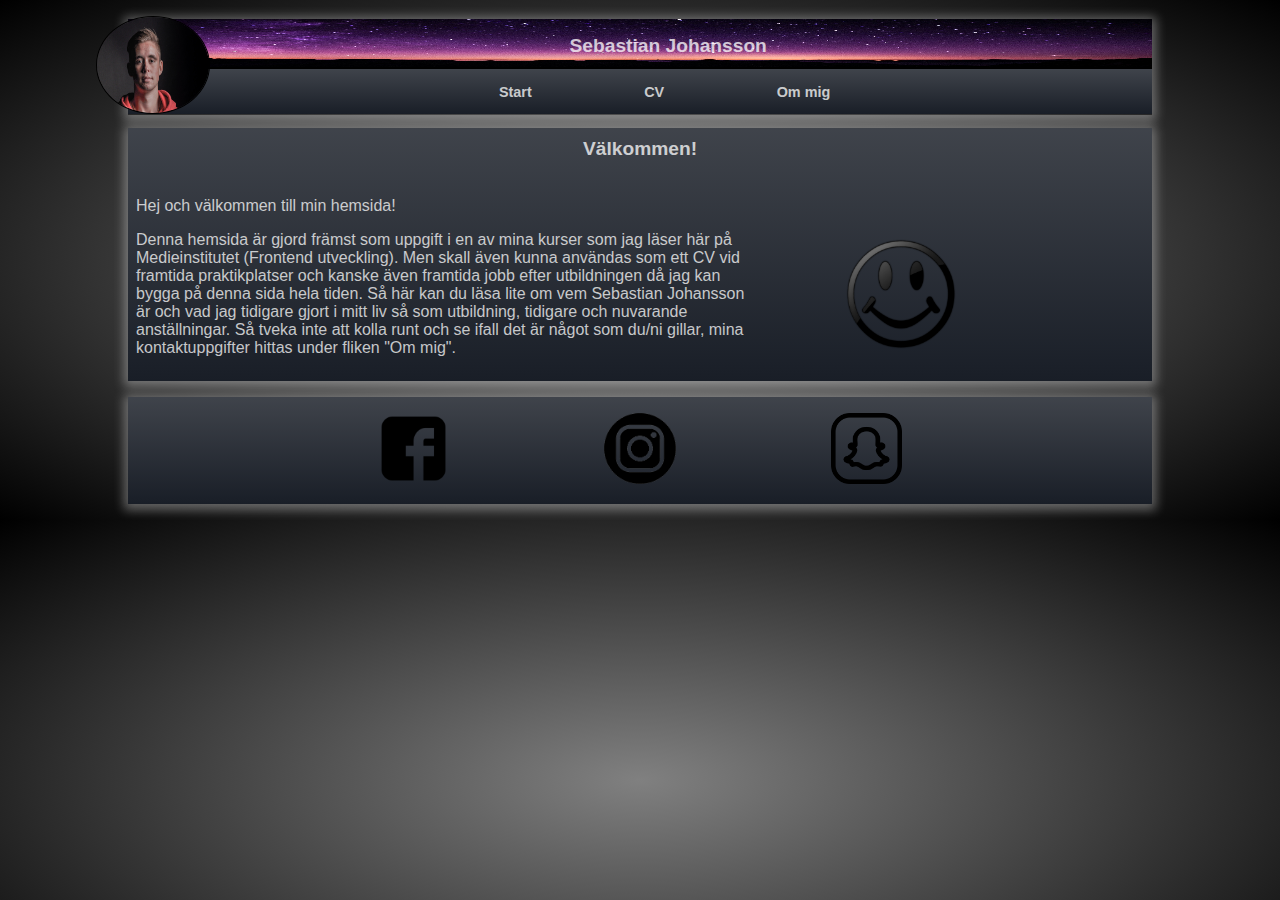
<file: Index.html>
<!DOCTYPE html>
<html lang="en">

<head>
    <meta charset="UTF-8">
    <meta name="viewport" content="width=device-width, initial-scale=1.0">
    <meta http-equiv="X-UA-Compatible" content="ie=edge">
    <link rel="stylesheet" type="text/css" href="style.css"/>
    <title>Sebastian Johansson</title>
</head>

<body>
    <header class="navigation">
        <div id="contentHeader">
            <a href="#"><img class="bild" src="bild.jpg"></a>
        </div>
        <div class="namn">
            <h1>Sebastian Johansson</h1>
        </div>
        <div class="navMeny">
            <ul>
                <li><a href="index.html"><b>Start</b></a></li>
                <li><a href="CV.html"><b>CV</b></a></li>
                <li><a href="about.html"><b>Om mig</b></a></li>
            </ul>
        </div>
    </header>
    <section id="sectionContent">
        <h1 class="rubrik">Välkommen!</h1>
        <div class="welcome">
            <p>Hej och välkommen till min hemsida!</p>
            <p>
                Denna hemsida är gjord främst som uppgift i en av mina kurser som jag läser här 
                på Medieinstitutet (Frontend utveckling). Men skall även kunna användas som ett CV 
                vid framtida praktikplatser och kanske även framtida jobb efter utbildningen 
                <img src="/smiley.png"> då jag kan bygga på denna sida hela tiden.
                Så här kan du läsa lite om vem Sebastian Johansson är och vad jag tidigare gjort i mitt liv
                så som utbildning, tidigare och nuvarande anställningar. Så tveka inte att kolla runt 
                och se ifall det är något som du/ni gillar, mina kontaktuppgifter hittas under fliken "Om mig".
            </p>
        </div>
    </section>
    <footer class="footerContent">
        <div id="socialMedia">
            <ul>
                <li>
                    <a href="https://www.facebook.com/sebastian.s.johansson.7?ref=bookmarks" target="_blank"><img src="fblogga.png"></a>
                </li>
                <li>
                    <a href="https://www.instagram.com/sebbeejohansson/?hl=en" target="_blank"><img src="instalogga.png"></a>
                </li>
                <li>
                    <a href="#" target="_blank"><img src="snaplogga.png"></a>
                </li>
            </ul>
        </div>

    </footer>

</body>

</html>
</file>
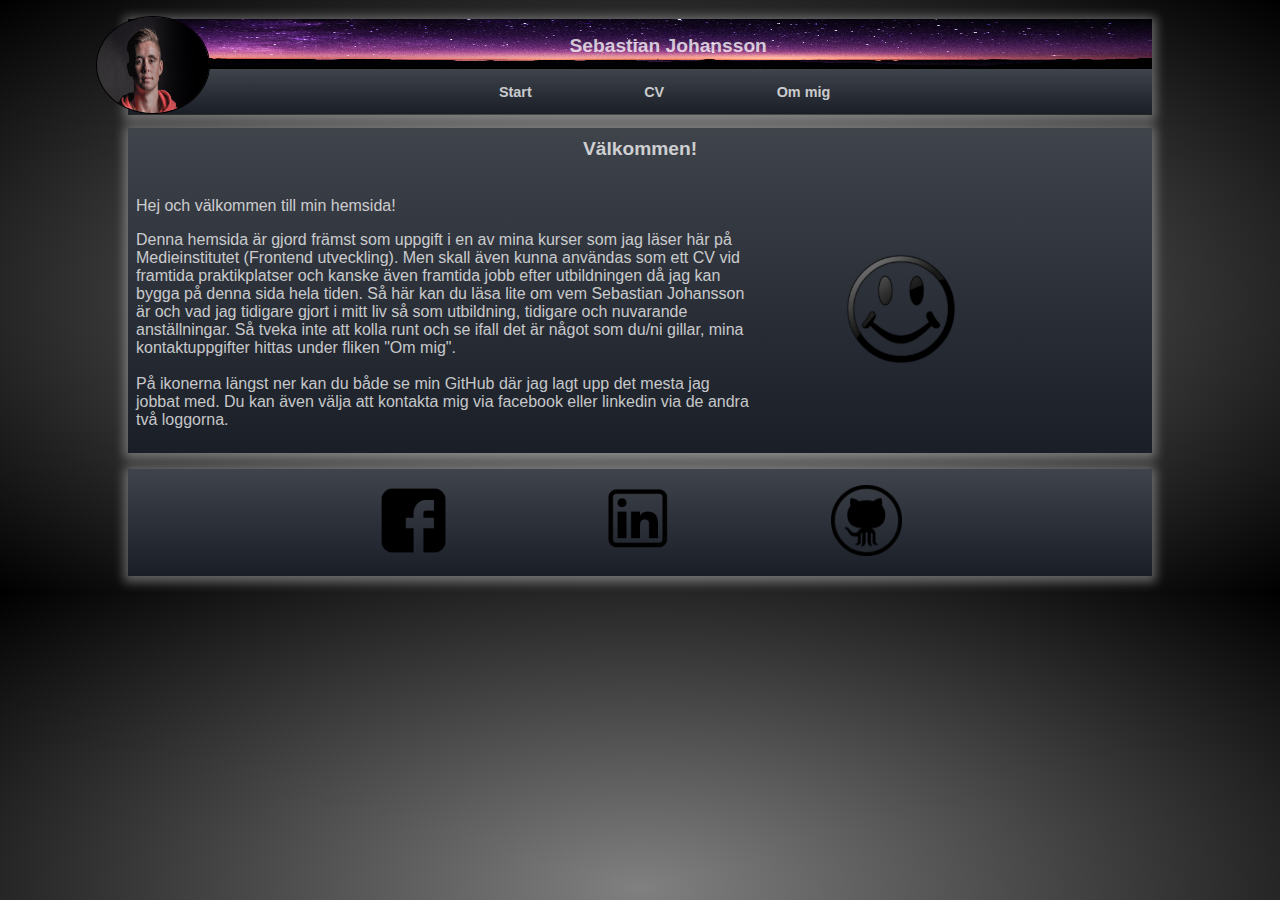
<file: index.html>
<!DOCTYPE html>
<html lang="en">

<head>
    <meta charset="UTF-8">
    <meta name="viewport" content="width=device-width, initial-scale=1.0">
    <meta http-equiv="X-UA-Compatible" content="ie=edge">
    <link rel="stylesheet" type="text/css" href="style.css"/>
    <title>Sebastian Johansson</title>
</head>

<body>
    <header class="navigation">
        <div id="contentHeader">
            <a href="index.html"><img class="bild" src="bild.jpg"></a>
        </div>
        <div class="namn">
            <h1>Sebastian Johansson</h1>
        </div>
        <div class="navMeny">
            <ul>
                <li><a href="index.html"><b>Start</b></a></li>
                <li><a href="CV.html"><b>CV</b></a></li>
                <li><a href="about.html"><b>Om mig</b></a></li>
            </ul>
        </div>
    </header>
    <section id="sectionContent">
        <h1 class="rubrik">Välkommen!</h1>
        <div class="welcome">
            <p>Hej och välkommen till min hemsida!</p>
            <p>
                Denna hemsida är gjord främst som uppgift i en av mina kurser som jag läser här 
                på Medieinstitutet (Frontend utveckling). Men skall även kunna användas som ett CV 
                vid framtida praktikplatser och kanske även framtida jobb efter utbildningen 
                <img src="smiley.png"> då jag kan bygga på denna sida hela tiden.
                Så här kan du läsa lite om vem Sebastian Johansson är och vad jag tidigare gjort i mitt liv
                så som utbildning, tidigare och nuvarande anställningar. Så tveka inte att kolla runt 
                och se ifall det är något som du/ni gillar, mina kontaktuppgifter hittas under fliken "Om mig".
                <br><br>
                På ikonerna längst ner kan du både se min GitHub där jag lagt upp det mesta jag jobbat med.
                Du kan även välja att kontakta mig via facebook eller linkedin via de andra två loggorna. 
            </p>
        </div>
    </section>
    <footer class="footerContent">
        <div id="socialMedia">
            <ul>
                <li>
                    <a href="https://www.facebook.com/sebastian.s.johansson.7?ref=bookmarks" target="_blank"><img src="fblogga.png"></a>
                </li>
                <li>
                    <a href="https://www.linkedin.com/in/sebastian-johansson-3a692617b/" target="_blank"><img src="linkedinlogga.png"></a>
                </li>
                <li>
                    <a href="https://github.com/SebastianJohanssonn?tab=repositories"><img src="githublogga.png" target="_blank"></a>                </li>
            </ul>
        </div>

    </footer>

</body>

</html>
</file>
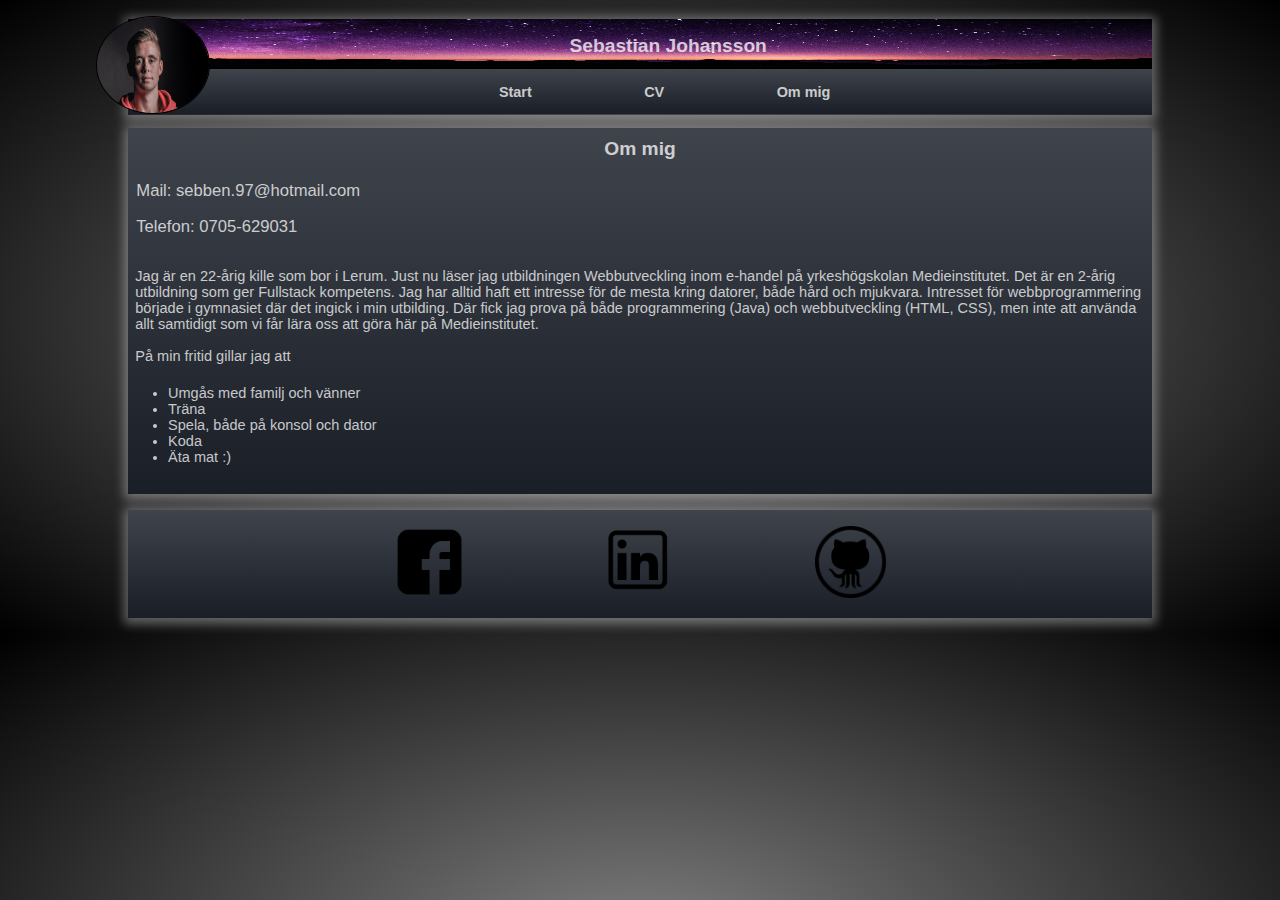
<file: about.html>
<!DOCTYPE html>
<html>

<head>
    <meta charset="utf-8" />
    <meta name="viewport" content="width=device-width, initial-scale=1.0" />
    <link rel="stylesheet" type="text/css" href="styleabout.css" />
    <title>Om mig</title>
</head>

<body>
    <header class="navigation">
        <a href="index.html"><img class="bild" src="bild.jpg"></a>
        <div class="namn">
            <h1>Sebastian Johansson</h1>
        </div>
        <div class="navMeny">
            <ul>
                <li><a href="index.html"><b>Start</b></a></li>
                <li><a href="CV.html"><b>CV</b></a></li>
                <li><a href="about.html"><b>Om mig</b></a></li>
            </ul>
        </div>

    </header>
    <section id="sectionContent">
        <h1 class="aboutMe">Om mig</h1>
        <div class="sectionText">
            <div class="kontakt">
                <p>Mail: sebben.97@hotmail.com</p>
                <p>Telefon: 0705-629031</p>
            </div>
            <div class="info">
                <p>Jag är en 22-årig kille som bor i Lerum. Just nu läser jag utbildningen Webbutveckling inom e-handel på yrkeshögskolan Medieinstitutet. Det är en 2-årig utbildning som ger Fullstack kompetens. Jag har alltid haft ett intresse för de mesta kring datorer, både hård och mjukvara. Intresset för webbprogrammering började i gymnasiet där det ingick i min utbilding. Där fick jag prova på både programmering (Java) och webbutveckling (HTML, CSS), men inte att använda allt samtidigt som vi får lära oss att göra här på Medieinstitutet.
                    <br>
                    <br> På min fritid gillar jag att
                    <ul class="intressen">
                        <li>Umgås med familj och vänner</li>
                        <li>Träna</li>
                        <li>Spela, både på konsol och dator</li>
                        <li>Koda</li>
                        <li>Äta mat :)</li>
                    </ul>
                </p>
            </div>
        </div>
    </section>
    <footer class="footerContent">
        <div id="socialMedia">
            <ul>
                <li>
                    <a href="https://www.facebook.com/sebastian.s.johansson.7?ref=bookmarks" target="_blank"><img src="fblogga.png"></a>
                </li>
                <li>
                    <a href="https://www.linkedin.com/in/sebastian-johansson-3a692617b/" target="_blank"><img src="linkedinlogga.png"></a>                </li>
                <li>
                    <a href="https://github.com/SebastianJohanssonn?tab=repositories"><img src="githublogga.png" target="_blank"></a>
                </li>
            </ul>
        </div>

    </footer>

</body>

</html>
</file>
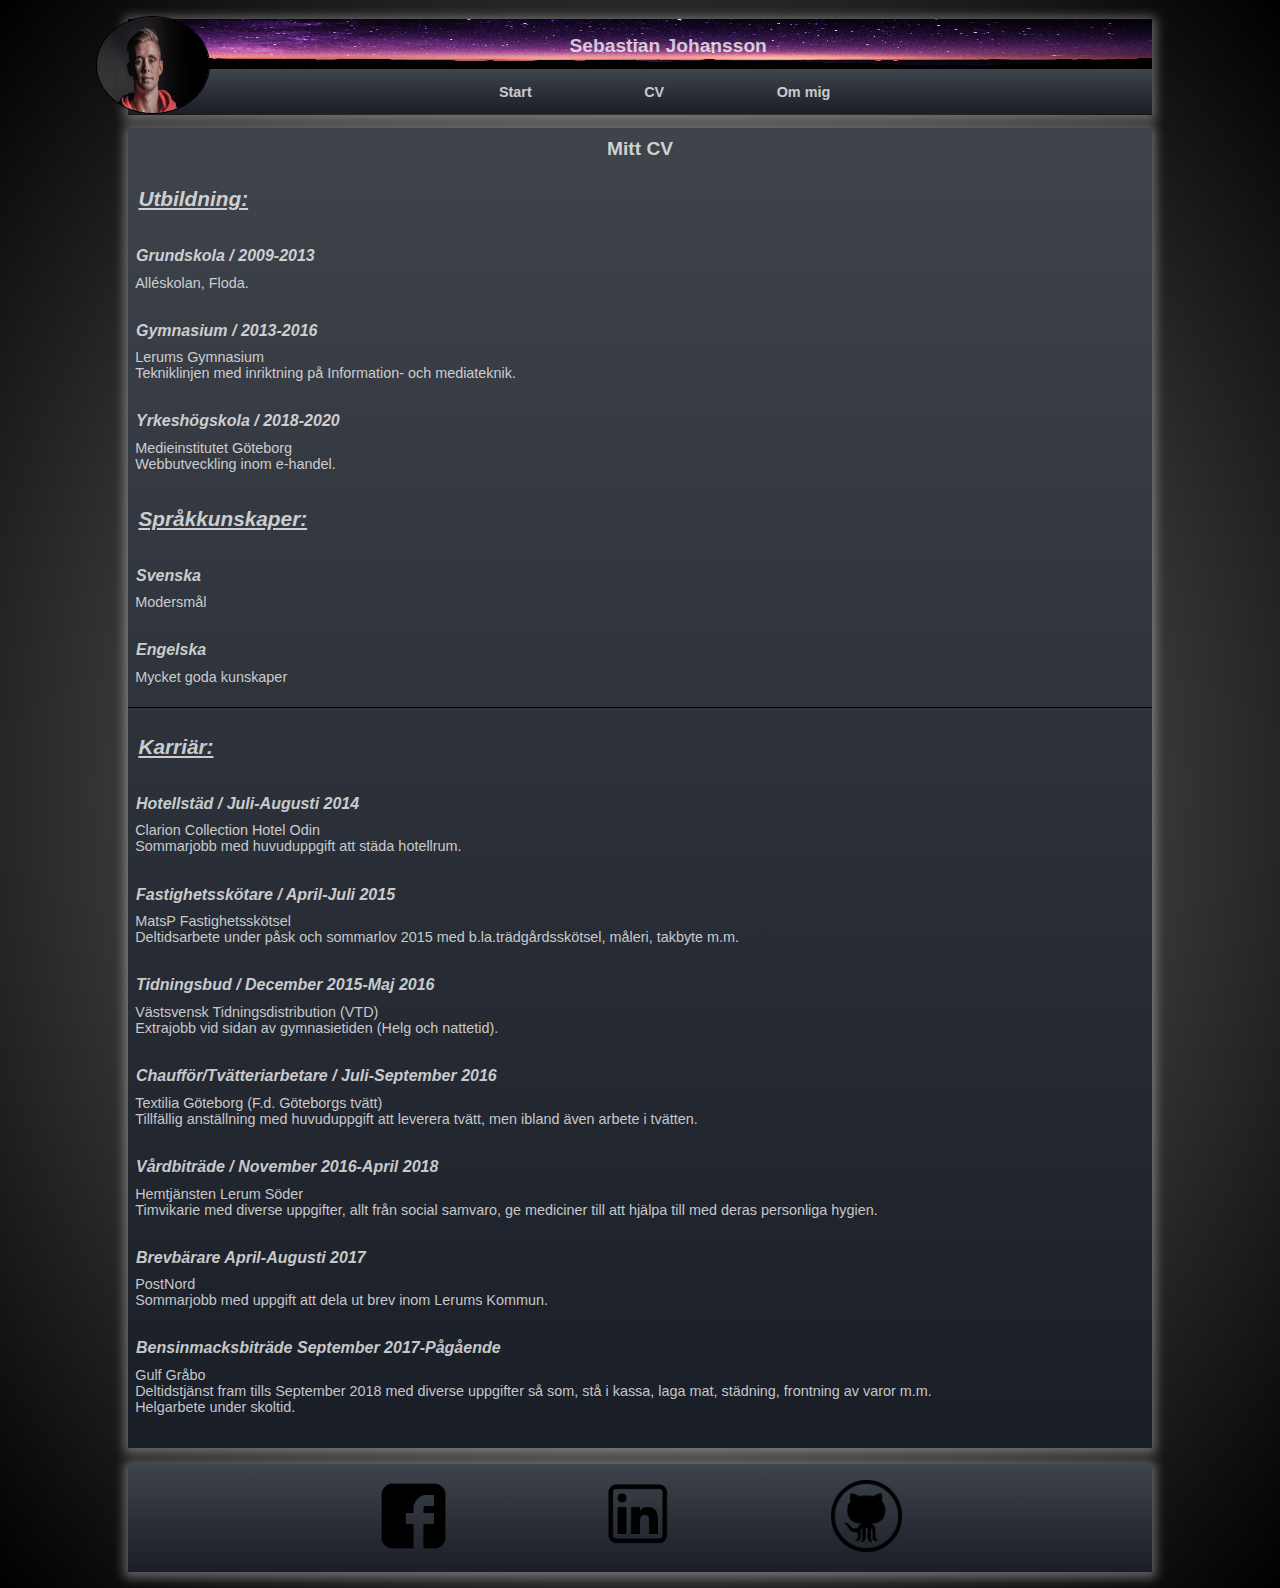
<file: CV.html>
<!DOCTYPE html>
<html lang="en">

<head>
    <meta charset="UTF-8">
    <meta name="viewport" content="width=device-width, initial-scale=1.0">
    <meta http-equiv="X-UA-Compatible" content="ie=edge">
    <link rel="stylesheet" type="text/css" href="stylecv.css"/>
    <title>Mitt CV</title>
</head>

<body>
    <header class="navigation">
        <div id="contentHeader">
            <a href="index.html"><img class="bild" src="bild.jpg"></a>
        </div>
        <div class="namn">
            <h1>Sebastian Johansson</h1>
        </div>
        <div class="navMeny">
            <ul>
                <li><a href="index.html"><b>Start</b></a></li>
                <li><a href="CV.html"><b>CV</b></a></li>
                <li><a href="about.html"><b>Om mig</b></a></li>
            </ul>
        </div>

    </header>
    <section id="sectionContent">
        <h1 class="rubrik">Mitt CV</h1>
        <div class="sectionText">
            <div class="utbildning">
                <h2>Utbildning:</h2>
                <h3>Grundskola / 2009-2013</h3>
                <p>Alléskolan, Floda.</p>
                <h3>Gymnasium / 2013-2016</h3>
                <p>Lerums Gymnasium
                    <br>Tekniklinjen med inriktning på Information- och mediateknik.</p>
                <h3>Yrkeshögskola / 2018-2020</h3>
                <p>Medieinstitutet Göteborg
                    <br> Webbutveckling inom e-handel.</p>
                <h2>Språkkunskaper:</h2>
                <h3>Svenska</h3>
                <p>Modersmål</p>
                <h3>Engelska</h3>
                <p>Mycket goda kunskaper</p>
            </div>
            <div class="jobb">
                <h2>Karriär:</h2>
                <h3>Hotellstäd / Juli-Augusti 2014</h3>
                <p>Clarion Collection Hotel Odin
                    <br> Sommarjobb med huvuduppgift att städa hotellrum.</p>
                <h3>Fastighetsskötare / April-Juli 2015</h3>
                <p>MatsP Fastighetsskötsel
                    <br> Deltidsarbete under påsk och sommarlov 2015 med b.la.trädgårdsskötsel, måleri, takbyte m.m.</p>
                <h3>Tidningsbud / December 2015-Maj 2016</h3>
                <p>Västsvensk Tidningsdistribution (VTD)
                    <br> Extrajobb vid sidan av gymnasietiden (Helg och nattetid).</p>
                <h3>Chaufför/Tvätteriarbetare / Juli-September 2016</h3>
                <p>Textilia Göteborg (F.d. Göteborgs tvätt)
                    <br> Tillfällig anställning med huvuduppgift att leverera tvätt, men ibland även arbete i tvätten.</p>
                <h3>Vårdbiträde / November 2016-April 2018</h3>
                <p>Hemtjänsten Lerum Söder
                    <br> Timvikarie med diverse uppgifter, allt från social samvaro, ge mediciner till att hjälpa till med deras personliga hygien.</p>
                <h3>Brevbärare April-Augusti 2017</h3>
                <p>PostNord
                    <br> Sommarjobb med uppgift att dela ut brev inom Lerums Kommun.</p>
                <h3>Bensinmacksbiträde September 2017-Pågående</h3>
                <p>Gulf Gråbo
                    <br> Deltidstjänst fram tills September 2018 med diverse uppgifter så som, stå i kassa, laga mat, städning, frontning av varor m.m.
                    <br>Helgarbete under skoltid.
                </p>
            </div>
        </div>
    </section>
    <footer class="footerContent">
        <div id="socialMedia">
            <ul>
                <li>
                    <a href="https://www.facebook.com/sebastian.s.johansson.7?ref=bookmarks" target="_blank"><img src="fblogga.png"></a>
                </li>
                <li>
                    <a href="https://www.linkedin.com/in/sebastian-johansson-3a692617b/" target="_blank"><img src="linkedinlogga.png"></a>                </li>
                <li>
                    <a href="https://github.com/SebastianJohanssonn?tab=repositories"><img src="githublogga.png" target="_blank"></a>                </li>
            </ul>
        </div>
    </footer>
</body>

</html>
</file>
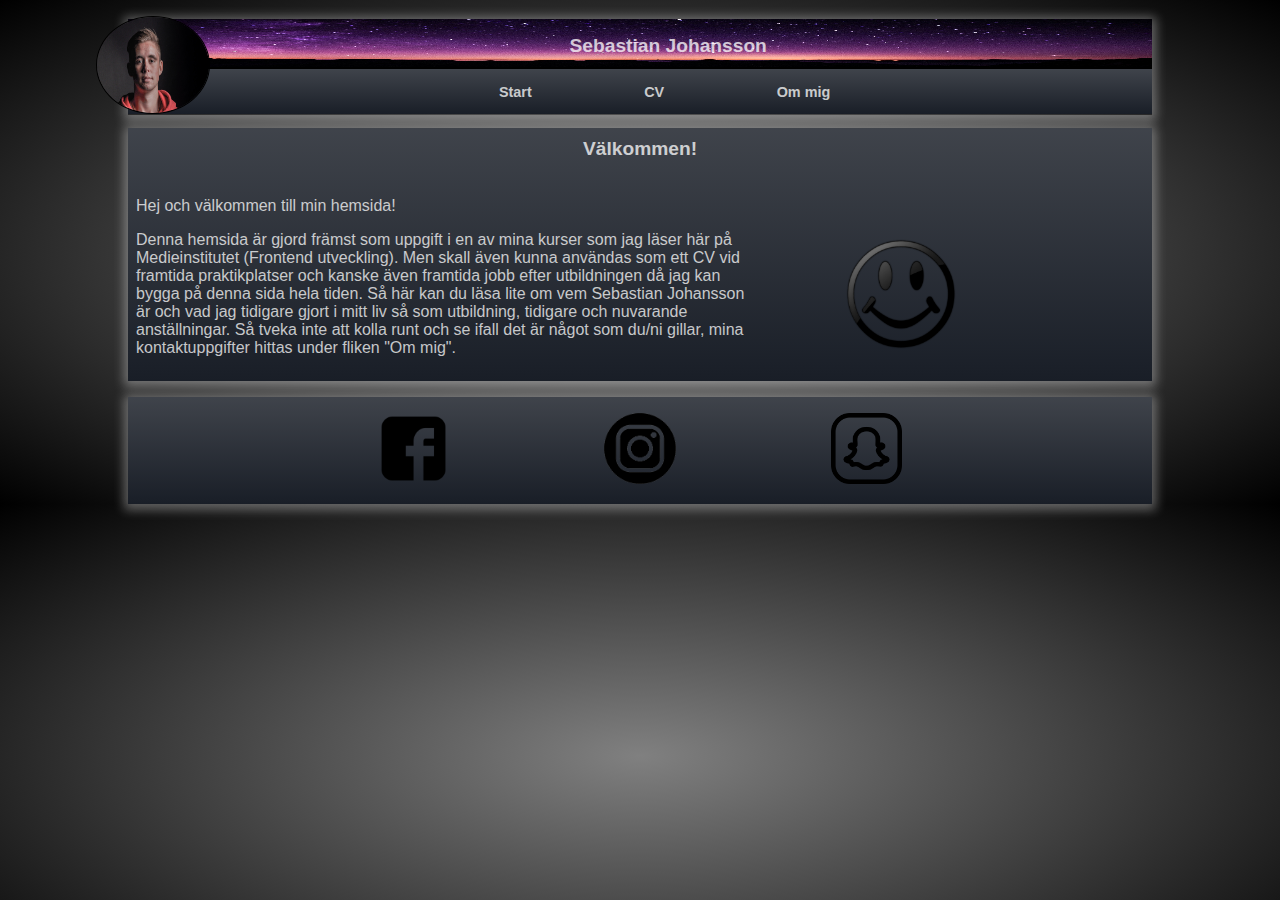
<file: startsida.html>
<!DOCTYPE html>
<html lang="en">
<head>
    <meta charset="UTF-8">
    <meta name="viewport" content="width=device-width, initial-scale=1.0">
    <meta http-equiv="X-UA-Compatible" content="ie=edge">
    <link rel="stylesheet" type="text/css" href="/mobilstylestart.css"/>
    <title>Sebastian Johansson</title>
</head>
<body>
    <header class="navigation">
        <div id="contentHeader">
            <a href="#"><img class="bild" src="/bild.jpg"></a>
        </div>
        <div class="namn">
            <h1>Sebastian Johansson</h1>
        </div>
        <div class="navMeny">
            <ul>
                <li><a href="/startsida.html"><b>Start</b></a></li>
                <li><a href="/CV.html"><b>CV</b></a></li>
                <li><a href="/about.html"><b>Om mig</b></a></li>
            </ul>
        </div>
    </header>
    <section id="sectionContent">
        <h1 class="rubrik">Välkommen!</h1>
        <div class="welcome">
            <p>Hej och välkommen till min hemsida!</p>
            <p>
            Denna hemsida är gjord främst som uppgift i en av mina kurser som jag läser här på
            Medieinstitutet (Frontend utveckling). Men skall även kunna användas som ett CV vid framtida
            praktikplatser och kanske även framtida jobb efter utbildningen <img src="/smiley.png">
            då jag kan bygga på denna sida hela tiden. Så här kan du läsa lite om vem Sebastian Johansson
            är och vad jag tidigare gjort i mitt liv så som utbildning, tidigare och nuvarande anställningar.
            Så tveka inte att kolla runt och se ifall det är något som du/ni gillar, mina kontaktuppgifter hittas
            under fliken "Om mig".
            </p>
        </div>
    </section>
    <footer class="footerContent">
            <div id="socialMedia">
                <ul>
                    <li><a href="https://www.facebook.com/sebastian.s.johansson.7?ref=bookmarks" target="_blank"><img src="/fblogga'.png"></a></li>
                    <li><a href="https://www.instagram.com/sebbeejohansson/?hl=en" target="_blank"><img src="/instalogga.png"></a></li>
                    <li><a href="#" target="_blank"><img src="/snaplogga.png"></a></li>
                </ul>
            </div>
                    
        
        
        </footer>
    
</body>
</html>
</file>
<file: style.css>
body {
    margin: 0;
    padding: 0;
    width: 100%;
    height: 100%;
    background: radial-gradient( grey, black);
    font-family: Arial, Helvetica, sans-serif;
}
.bild {
    height: 5em;
    width: 5.5em;
    border: 1px solid black;
    border-radius: 50%;
    float: left;
    position: relative;
    left: -2em;
    top: -0.2em;
}
.navigation {
    width: 80%;
    height: 4.8em;
    margin: auto;
    margin-top: 1.2em;
    box-shadow: 0 2px 10px 4px rgba(255, 255, 255, 0.342);
}
.namn {
    font-size: 0.4em;
    background-image: url(header.jpg);
    background-size: 100% 5em;
    height: 5em;
    border-bottom: 2px solid black;
    
}
.namn h1 {
    padding-top: 0.8em;
    text-align: center;
    padding-right: 3em;
    color: rgba(255, 255, 255, 0.753);
}
.navMeny li {
    list-style: none;
    display: inline;
    display: inline-block;
    font-size: 0.7em;
    padding-top: 1em;
    
}
.navMeny a {
    color: rgba(255, 255, 255, 0.753);
    text-decoration: none;
    padding-left: 1.5em;
}
a:hover {
    color: white;
}
a:active {
    color: black;
}
.navMeny {
    background-image : linear-gradient(to top,rgb(25, 30, 39),  rgb(255, 255, 255) 600%);
    height: 2.3em;
}
.navMeny ul {
    margin: 0;
    
    }
#sectionContent {
    width: 80%;
    margin: auto;
    background-image : linear-gradient(to top,rgb(25, 30, 39),  rgb(255, 255, 255) 600%);
    box-shadow: 0 2px 10px 4px rgba(255, 255, 255, 0.342);
    color: rgba(255, 255, 255, 0.753);
}
.rubrik {
    text-align: center;
    padding-top: 0.5em;
    font-size: 1.2em;
}
.welcome {
    padding: 0.5em;
    width: 60%;
    position: relative;
}
.welcome p {
    font-size: 0.7em;
}
.welcome img {
    height: 10em;
    position: absolute;
    left: 95%;
    top: 30%;
}
#socialMedia {
    width: 80%;
    background-image : linear-gradient(to top,rgb(25, 30, 39),  rgb(255, 255, 255) 600%);
    box-shadow: 0 2px 10px 4px rgba(255, 255, 255, 0.342);
    text-align: center;
    margin: auto;
    margin-top: 1em;
}
.footerContent{
    margin-bottom: 1em;
}
.footerContent li {
    list-style-type: none;
    display: inline;
}
.footerContent ul {
    padding: 0;
    margin: 0;
}
.footerContent img {
    width: 9%;
    padding: 1em;
}
@media (min-width: 768px) {
    .bild {
        height: 6em;
        width: 7em;
    }
    .namn {
        height: 5em;
        font-size: 0.6em;
    }
    .navMeny {
        height: 2.8em;
    }
    .navMeny ul {
        text-align: center;
    }
    .navMeny li {
        margin-right: 6em;
        font-size: 0.9em;
    }
    .navigation {
        width: 80%;
        height: 6em;
    }
    .welcome p {
        font-size: 1em;
    }
    .welcome img {
        left: 110%;
        top: 20%;
    }
    .footerContent img {
        width: 7%;
        margin: 0 3.7em;
    }
}
</file>
<file: styleabout.css>
body {
    margin: 0;
    padding: 0;
    width: 100%;
    height: 100%;
    background: radial-gradient( grey, black);
    font-family: Arial, Helvetica, sans-serif;
}
.bild {
    height: 5em;
    width: 5.5em;
    border: 1px solid black;
    border-radius: 50%;
    float: left;
    position: relative;
    left: -2em;
    top: -0.2em;
}
.navigation {
    width: 80%;
    height: 4.8em;
    margin: auto;
    margin-top: 1.2em;
    box-shadow: 0 2px 10px 4px rgba(255, 255, 255, 0.342);
}
.namn {
    font-size: 0.4em;
    background-image: url(header.jpg);
    background-size: 100% 5em;
    border-bottom: 2px solid black;
    height: 5.5em;
}
.namn h1 {
    padding-top: 0.8em;
    text-align: center;
    padding-right: 3em;
    color: rgba(255, 255, 255, 0.753);
}
.navMeny li {
    list-style: none;
    display: inline;
    display: inline-block;
    font-size: 0.7em;
    padding-top: 1em;
    
}
.navMeny a {
    color: rgba(255, 255, 255, 0.753);
    text-decoration: none;
    padding-left: 1.5em;
}
a:hover {
    color: white;
}
a:active {
    color: black;
}
.navMeny {
    background-image : linear-gradient(to top,rgb(25, 30, 39),  rgb(255, 255, 255) 600%);
    height: 2.5em;
}
.navMeny ul {
    margin: 0;
    
}
#sectionContent {
    width: 80%;
    margin: auto;
    background-image : linear-gradient(to top,rgb(25, 30, 39),  rgb(255, 255, 255) 600%);
    box-shadow: 0 2px 10px 4px rgba(255, 255, 255, 0.342);
    color: rgba(255, 255, 255, 0.753);
}
#sectionContent p {
    padding: 0.5em;
}
.aboutMe {
    text-align: center;
    padding-top: 0.5em;
    font-size: 1.2em;
}
.kontakt {
    font-size: 0.8em;
}
.kontakt p{
    padding: 0;
    margin: 0;
}
.info {
    font-size: 0.7em;
}
#socialMedia {
    width: 80%;
    background-image : linear-gradient(to top,rgb(25, 30, 39),  rgb(255, 255, 255) 600%);
    box-shadow: 0 2px 10px 4px rgba(255, 255, 255, 0.342);
    text-align: center;
    margin: auto;
    margin-top: 1em;
}
.footerContent{
    margin-bottom: 1em;
}
.footerContent li {
    list-style-type: none;
    display: inline;
}
.footerContent ul {
    padding: 0;
    margin: 0;
}
.footerContent img {
    width: 9%;
    margin: 1em;
}
@media (min-width: 768px) {
    .bild {
        height: 6em;
        width: 7em;
    }
    .namn {
        height: 5em;
        font-size: 0.6em;
    }
    .navMeny {
        height: 2.8em;
    }
    .navMeny ul {
        text-align: center;
    }
    .navMeny li {
        margin-right: 6em;
        
        font-size: 0.9em;
    }
    .navigation {
        width: 80%;
        height: 6em;
    }
    .footerContent img {
        width: 7%;
        margin: 1em 4.2em;
    }
    p {
        font-size: 1.3em;
    }
    .intressen {
        font-size: 1.3em;
    }
}
</file>
<file: stylecv.css>
body {
    margin: 0;
    padding: 0;
    width: 100%;
    height: 100%;
    background: radial-gradient( grey, black);
    font-family: Arial, Helvetica, sans-serif;
}
.bild {
    height: 5em;
    width: 5.5em;
    border: 1px solid black;
    border-radius: 50%;
    float: left;
    position: relative;
    left: -2em;
    top: -0.2em;
}
.navigation {
    width: 80%;
    height: 4.8em;
    margin: auto;
    margin-top: 1.2em;
    box-shadow: 0 2px 10px 4px rgba(255, 255, 255, 0.342);
}
.namn {
    font-size: 0.4em;
    background-image: url(header.jpg);
    background-size: 100% 5em;
    height: 5em;
    border-bottom: 2px solid black;
    
}
.namn h1 {
    padding-top: 0.8em;
    text-align: center;
    padding-right: 3em;
    color: rgba(255, 255, 255, 0.753);
}
.navMeny li {
    list-style: none;
    display: inline;
    display: inline-block;
    font-size: 0.7em;
    padding-top: 1em;
    
}
.navMeny a {
    color: rgba(255, 255, 255, 0.753);
    text-decoration: none;
    padding-left: 1.5em;
}
a:hover {
    color: white;
}
a:active {
    color: black;
}
.navMeny {
    background-image : linear-gradient(to top,rgb(25, 30, 39),  rgb(255, 255, 255) 600%);
    height: 2.3em;
}
.navMeny ul {
    margin: 0;
    
    }
#sectionContent {
    width: 80%;
    margin: auto;
    background-image : linear-gradient(to top,rgb(25, 30, 39),  rgb(255, 255, 255) 600%);
    box-shadow: 0 2px 10px 4px rgba(255, 255, 255, 0.342);
    color: rgba(255, 255, 255, 0.753);
}
.rubrik {
    text-align: center;
    padding-top: 0.5em;
    font-size: 1.2em;
}
.sectionText p {
    padding: 0.5em;
    font-size: 0.7em;
    margin-top: -1.5em;
}
.sectionText h2{
    font-style: oblique;
    text-decoration: underline;
    font-size: 1em;
    padding: 0.5em;
}
.sectionText h3 {
    padding: 0.5em;
    font-style: oblique;
    font-size: 0.8em;
}
.utbildning {
    border-bottom: solid 1px black;
}
.jobb {
    padding-bottom: 0.7em;
}
#socialMedia {
    width: 80%;
    background-image : linear-gradient(to top,rgb(25, 30, 39),  rgb(255, 255, 255) 600%);
    box-shadow: 0 2px 10px 4px rgba(255, 255, 255, 0.342);
    text-align: center;
    margin: auto;
    margin-top: 1em;
    
}
.footerContent{
    margin-bottom: 1em;
}
.footerContent li {
    list-style-type: none;
    display: inline;
}
.footerContent ul {
    padding: 0;
    margin: 0;
}
.footerContent img {
    width: 9%;
    padding: 1em;
}
@media (min-width: 768px) {
    .bild {
        height: 6em;
        width: 7em;
    }
    .namn {
        height: 5em;
        font-size: 0.6em;
    }
    .navMeny {
        height: 2.8em;
    }
    .navMeny ul {
        text-align: center;
    }
    .navMeny li {
        margin-right: 6em;
        font-size: 0.9em;
    }
    .navigation {
        width: 80%;
        height: 6em;
    }
    .sectionText p {
        font-size: 0.9em;
    }
    .sectionText h2{
        font-size: 1.3em;
    }
    .sectionText h3 {
        font-size: 1em;
    }
    
    .footerContent img {
        width: 7%;
        margin: 0 3.7em;
    }
}
</file>
<file: mobilstylestart.css>
body {
    margin: 0;
    padding: 0;
    width: 100%;
    height: 100%;
    background: radial-gradient( grey, black);
    font-family: Arial, Helvetica, sans-serif;
}
@media (min-width: 768px) {
    
}

.bild {
    height: 5em;
    width: 5.5em;
    border: 1px solid black;
    border-radius: 50%;
    float: left;
    position: relative;
    left: -2em;
    top: -0.2em;
}
.navigation {
    width: 80%;
    height: 4.8em;
    margin: auto;
    margin-top: 1.2em;
    box-shadow: 0 2px 10px 4px rgba(255, 255, 255, 0.342);
}
.namn {
    font-size: 0.4em;
    background-image: url(/header.jpg);
    background-size: 100% 5em;
    height: 5em;
    border-bottom: 2px solid black;
    
}
.namn h1 {
    padding-top: 0.8em;
    text-align: center;
    padding-right: 3em;
    color: rgba(255, 255, 255, 0.753);
}
.navMeny li {
    list-style: none;
    display: inline;
    display: inline-block;
    font-size: 0.7em;
    padding-top: 1em;
    
}
.navMeny a {
    color: rgba(255, 255, 255, 0.753);
    text-decoration: none;
    padding-left: 1.5em;
}
a:hover {
    color: white;
}
a:active {
    color: black;
}
.navMeny {
    background-image : linear-gradient(to top,rgb(25, 30, 39),  rgb(255, 255, 255) 600%);
    height: 2.3em;
}
.navMeny ul {
    margin: 0;
    
    }
#sectionContent {
    width: 80%;
    margin: auto;
    background-image : linear-gradient(to top,rgb(25, 30, 39),  rgb(255, 255, 255) 600%);
    box-shadow: 0 2px 10px 4px rgba(255, 255, 255, 0.342);
    color: rgba(255, 255, 255, 0.753);
}
.rubrik {
    text-align: center;
    padding-top: 0.5em;
    font-size: 1.2em;
}
.welcome {
    padding: 0.5em;
    width: 60%;
    position: relative;
}
.welcome p {
    font-size: 0.7em;
}
.welcome img {
    height: 10em;
    position: absolute;
    left: 95%;
    top: 30%;
}
#socialMedia {
    width: 80%;
    background-image : linear-gradient(to top,rgb(25, 30, 39),  rgb(255, 255, 255) 600%);
    box-shadow: 0 2px 10px 4px rgba(255, 255, 255, 0.342);
    text-align: center;
    margin: auto;
    margin-top: 1em;
}
.footerContent li {
    list-style-type: none;
    display: inline;
}
.footerContent ul {
    padding: 0;
    margin: 0;
}
.footerContent img {
    width: 9%;
    padding: 1em;
}
@media (min-width: 768px) {
    .bild {
        height: 6em;
        width: 7em;
    }
    .namn {
        height: 5em;
        font-size: 0.6em;
    }
    .navMeny {
        height: 2.8em;
    }
    .navMeny ul {
        text-align: center;
    }
    .navMeny li {
        margin-right: 6em;
        font-size: 0.9em;
    }
    .navigation {
        width: 80%;
        height: 6em;
    }
    .welcome p {
        font-size: 1em;
    }
    .welcome img {
        left: 110%;
        top: 20%;
    }
    .footerContent img {
        width: 7%;
        margin: 0 3.7em;
    }
}
</file>
